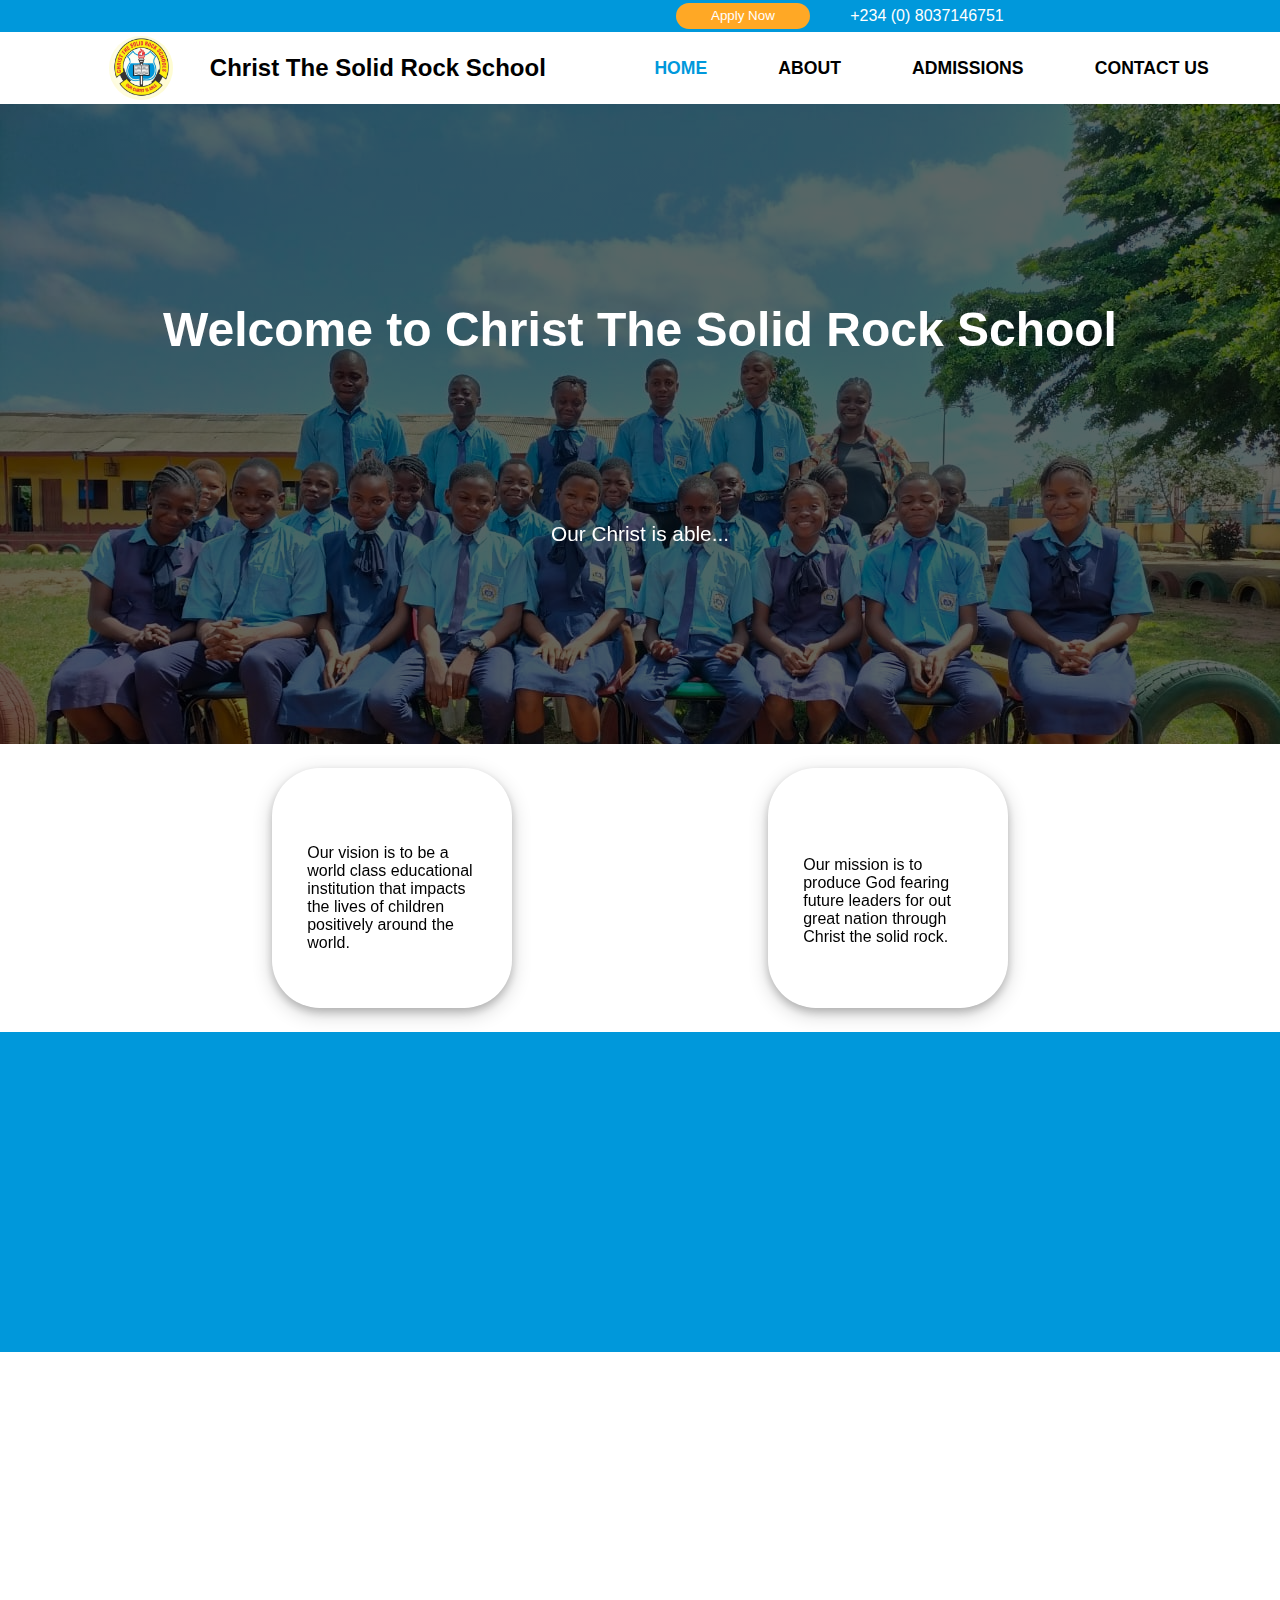
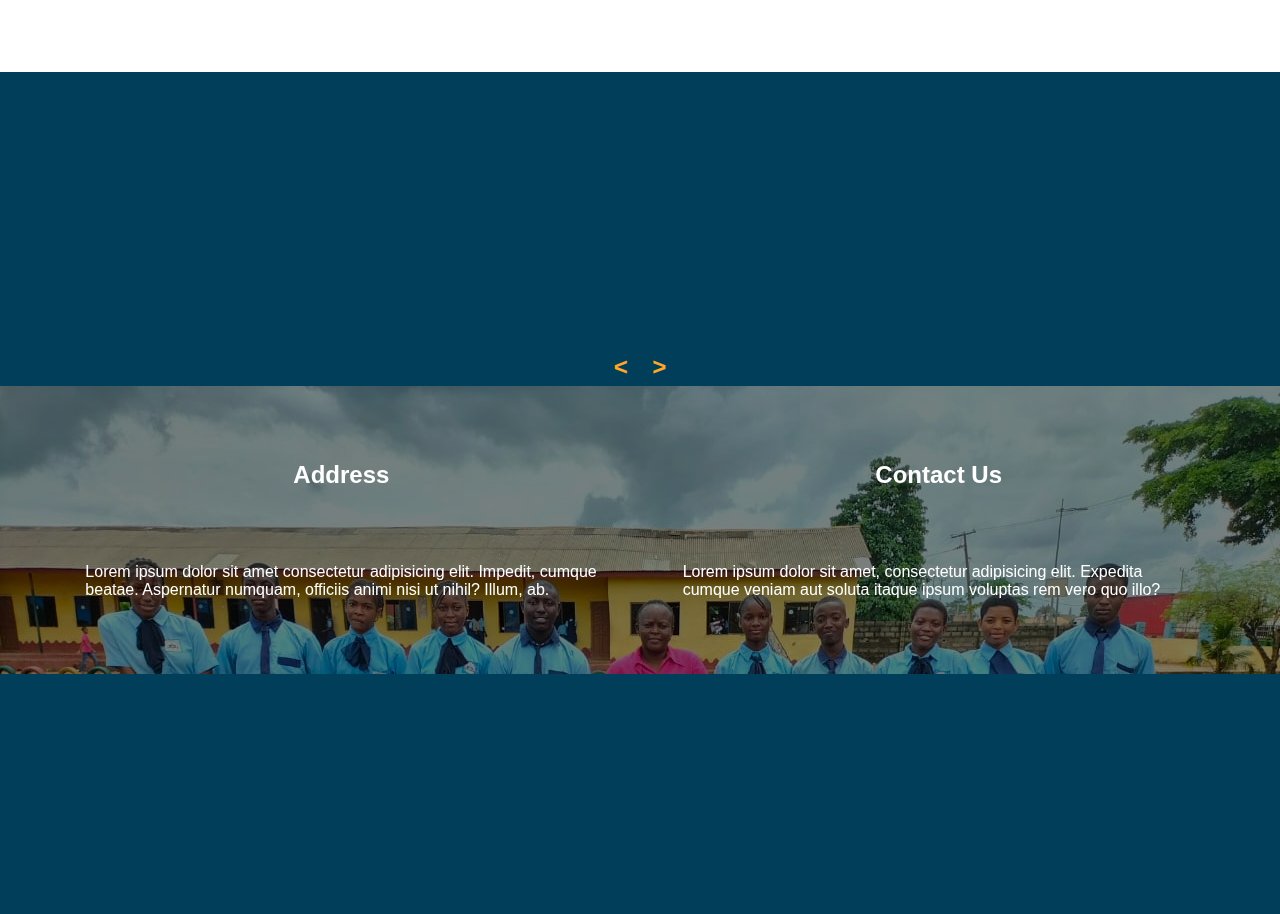
<file: Christ-The-Solid-Rock-Schools/HTML/index.html>
<!DOCTYPE html>
<html lang="en">
  <head>
    <meta charset="UTF-8" />
    <meta name="viewport" content="width=device-width, initial-scale=1.0" />
    <title>CTSRS</title>
    <!-- Link to CSS file -->
    <link
      rel="stylesheet"
      href="/Christ-The-Solid-Rock-Schools/CSS/style.css"
    />
    <!-- Font Awesome Link -->
    <link
      rel="stylesheet"
      href="https://cdnjs.cloudflare.com/ajax/libs/font-awesome/6.4.0/css/all.min.css"
      integrity="sha512-iecdLmaskl7CVkqkXNQ/ZH/XLlvWZOJyj7Yy7tcenmpD1ypASozpmT/E0iPtmFIB46ZmdtAc9eNBvH0H/ZpiBw=="
      crossorigin="anonymous"
      referrerpolicy="no-referrer"
    />
    <!-- Change Favicon -->
    <link
      rel="icon"
      type="image/x-icon"
      href="/Christ-The-Solid-Rock-Schools/IMAGES/logo.jpeg"
    />
    <!-- AOS Library CSS link-->
    <link href="https://unpkg.com/aos@2.3.1/dist/aos.css" rel="stylesheet" />
  </head>
  <body>
    <div class="container">
      <!-- Top Navigation Section -->
      <div class="topPanel">
        <div id="navSocial">
          <a
            href="https://www.facebook.com/solidrock.schools.5?mibextid=ZbWKwL"
            target="_blank"
            ><i class="fa-brands fa-facebook"></i
          ></a>
          <a
            href="https://instagram.com/christthesolidrockschool?igshid=NjlwNzlyMDk2Mg=="
            target="_blank"
            ><i class="fa-brands fa-instagram"></i
          ></a>
        </div>
        <div id="navLinks">
          <a href="#"><button>Apply Now</button></a>
          <a href="tel:+2348037146751" id="callLink"
            ><i class="fa-solid fa-phone"></i>&nbsp;+234 (0) 8037146751</a
          >
        </div>
      </div>
      <!-- Top Panel Ends -->
      <!-- Big Screen Navigation bar  -->
      <div class="navBar">
        <div id="firstDiv">
          <div id="image">
            <img
              src="/Christ-The-Solid-Rock-Schools/IMAGES/logo.jpeg"
              alt="School Logo"
            />
          </div>
          <h2>Christ The Solid Rock School</h2>
        </div>
        <a href="#" id="active">HOME</a>
        <a href="#about_page">ABOUT</a>
        <a href="admission.html">ADMISSIONS</a>
        <a href="contact.html">CONTACT US</a>
      </div>
      <!-- End of Navbar -->
      <!-- Side Navigation -->
      <div id="mySidenav" class="sidenav">
        <a href="javascript:void(0)" class="closebtn" onclick="closeNav()"
          >&times;</a
        >
        <a href="#">Home</a>
        <a href="#about_page">About</a>
        <a href="admission.html">Admissions</a>
        <a href="contact.html">Contact Us</a>
      </div>

      <!-- Use any element to open the sidenav -->
      <!-- firstDiv2 clone -->
      <div id="firstDiv2">
        <div id="image">
          <img
            src="/Christ-The-Solid-Rock-Schools/IMAGES/logo.jpeg"
            alt="School Logo"
          />
        </div>
        <span onclick="openNav()" id="openBtn" style="cursor: pointer"
          ><i class="fa-solid fa-bars"></i
        ></span>
      </div>
      <!-- firstDiv2 clone ends -->

      <!-- Side navigation ends -->
      <!-- HomePage -->
      <div class="homePage">
        <div id="heading">
          <h1
            data-aos="fade-down"
            data-aos-easing="linear"
            data-aos-duration="1500"
          >
            Welcome to Christ The Solid Rock School
          </h1>
          <p
            id="ptag"
            data-aos="fade-right"
            data-aos-easing="linear"
            data-aos-duration="2000"
          >
            Our Christ is able...
          </p>
        </div>
      </div>
      <!-- HomePage ends -->
      <!-- Vision and mission -->
      <div class="ourVision">
        <div
          id="vision"
          data-aos="fade-down"
          data-aos-easing="linear"
          data-aos-duration="2000"
        >
          <i class="fa-solid fa-eye fa-bounce"></i>
          <p>
            Our vision is to be a world class educational institution that
            impacts the lives of children positively around the world.
          </p>
        </div>
        <div
          id="mission"
          data-aos="fade-down"
          data-aos-easing="linear"
          data-aos-duration="2000"
        >
          <i class="fa-solid fa-crosshairs fa-bounce"></i>
          <p>
            Our mission is to produce God fearing future leaders for out great
            nation through Christ the solid rock.
          </p>
        </div>
      </div>
      <!-- Vision and mission ends -->

      <!-- Preschool and elementary write-up -->
      <div class="description1" id="about_page">
        <div
          class="innerText"
          data-aos="fade-right"
          data-aos-easing="linear"
          data-aos-duration="3000"
        >
          <h1>Pre-schoool & Elementary</h1>
          <p>
            Lorem ipsum dolor sit amet consectetur adipisicing elit. Hic
            delectus voluptatum eius molestiae error voluptatem debitis dolore
            vero ad suscipit id sunt illum architecto excepturi, laboriosam
            perferendis qui fugit minus autem inventore cupiditate maiores quos
            ipsum repellat! Atque fugiat unde consectetur nesciunt aliquid
            excepturi debitis beatae ipsum doloremque fuga! Veritatis quae
            placeat aspernatur temporibus necessitatibus totam consectetur
            labore ab sapiente?
          </p>
          <p>
            Lorem ipsum dolor sit amet consectetur adipisicing elit. Animi
            repellendus, porro aperiam praesentium nam quam provident nihil
            voluptate labore eum.
          </p>
          <a href="#"><button>Learn More</button></a>
        </div>
        <div
          class="imageDiv"
          data-aos="fade-left"
          data-aos-easing="linear"
          data-aos-duration="3000"
        >
          <img
            src="/Christ-The-Solid-Rock-Schools/IMAGES/group1.jpg"
            alt="Group image of CTSR students"
          />
        </div>
      </div>
      <!-- pre school and elementary write-up ends -->

      <!-- description2 -->
      <div class="description2">
        <div
          class="innerText2"
          data-aos="fade-left"
          data-aos-easing="linear"
          data-aos-duration="3000"
        >
          <h1>College</h1>
          <p>
            Lorem ipsum dolor sit amet consectetur adipisicing elit. Hic
            delectus voluptatum eius molestiae error voluptatem debitis dolore
            vero ad suscipit id sunt illum architecto excepturi, laboriosam
            perferendis qui fugit minus autem inventore cupiditate maiores quos
            ipsum repellat! Atque fugiat unde consectetur nesciunt aliquid
            excepturi debitis beatae ipsum doloremque fuga! Veritatis quae
            placeat aspernatur temporibus necessitatibus totam consectetur
            labore ab sapiente?
          </p>
          <p>
            Lorem ipsum dolor sit amet consectetur adipisicing elit. Animi
            repellendus, porro aperiam praesentium nam quam provident nihil
            voluptate labore eum.
          </p>
          <a href="#"><button>Learn More</button></a>
        </div>
        <div
          class="imageDiv2"
          data-aos="fade-right"
          data-aos-easing="linear"
          data-aos-duration="3000"
        >
          <img
            src="/Christ-The-Solid-Rock-Schools/IMAGES/group1.jpg"
            alt="Group image of CTSR students"
          />
        </div>
      </div>
      <!-- description2 ends -->

      <!-- testimonial section -->
      <div class="testimonial-slider">
        <div class="slider-container">
          <div
            class="testimonial"
            data-aos="fade-up"
            data-aos-easing="linear"
            data-aos-duration="3000"
          >
            <img
              src="/Christ-The-Solid-Rock-Schools/IMAGES/person5.jpg"
              alt="Person 1"
            />
            <h3>Jedrex Amaikhe</h3>
            <p>
              "Lorem ipsum dolor sit amet, consectetur adipiscing elit. Sed
              vestibulum consectetur nisi id pretium."
            </p>
          </div>
          <div class="testimonial">
            <img
              src="/Christ-The-Solid-Rock-Schools/IMAGES/person8.jpg"
              alt="Person 2"
            />
            <h3>Adejuwon Bello</h3>
            <p>
              "Suspendisse sed velit id libero rhoncus tempus. Fusce feugiat
              urna mauris, non bibendum justo placerat ac."
            </p>
          </div>
          <div class="testimonial">
            <img
              src="/Christ-The-Solid-Rock-Schools/IMAGES/person3.jpg"
              alt="Person 3"
            />
            <h3>Favour Ekwubiri</h3>
            <p>
              "Praesent commodo lorem ut sem commodo, ac scelerisque mauris
              vulputate. Maecenas ac libero vel felis ullamcorper tincidunt."
            </p>
          </div>
          <div class="testimonial">
            <img
              src="/Christ-The-Solid-Rock-Schools/IMAGES/person4.jpg"
              alt="Person 4"
            />
            <h3>Olaoluwa Akinsola</h3>
            <p>
              "Vestibulum convallis mauris eget sapien aliquet, at hendrerit mi
              mattis. Nullam tincidunt felis a risus tincidunt placerat."
            </p>
          </div>
        </div>
        <div class="slider-controls">
          <button class="prev-btn">&lt;</button>
          <button class="next-btn">&gt;</button>
        </div>
      </div>

      <!-- testimonial section ends -->
      <!-- Info -->
      <div class="info">
        <div id="address">
          <h2>Address</h2>
          <p>
            Lorem ipsum dolor sit amet consectetur adipisicing elit. Impedit,
            cumque beatae. Aspernatur numquam, officiis animi nisi ut nihil?
            Illum, ab.
          </p>
        </div>
        <div id="contact">
          <h2>Contact Us</h2>
          <p>
            Lorem ipsum dolor sit amet, consectetur adipisicing elit. Expedita
            cumque veniam aut soluta itaque ipsum voluptas rem vero quo illo?
          </p>
        </div>
      </div>
      <!-- info section ends -->

      <!-- footer section -->
      <footer>
        <div
          class="footerImage"
          data-aos="fade-down"
          data-aos-easing="linear"
          data-aos-duration="3000"
        >
          <img
            src="/Christ-The-Solid-Rock-Schools/IMAGES/logo.jpeg"
            alt="Our Logo"
          />
        </div>
        <div
          id="footerText1"
          data-aos="fade-right"
          data-aos-easing="linear"
          data-aos-duration="3000"
        >
          <p>Courtesy of : CTSRS SS3 2022</p>
          <a href="https://legionites-portfolio.netlify.app" target="_blank">
            Code by : Legionite - Scripts.
          </a>
        </div>
      </footer>
      <!-- footer section ends -->
    </div>

    <!-- AOS Library JavaScript Link -->
    <script src="https://unpkg.com/aos@2.3.1/dist/aos.js"></script>

    <script>
      AOS.init(); //Initialize AOS library
      /* Set the width of the side navigation to 250px */
      function openNav() {
        document.getElementById("mySidenav").style.width = "250px";
      }

      /* Set the width of the side navigation to 0 */
      function closeNav() {
        document.getElementById("mySidenav").style.width = "0";
      }

      // Testimonial javascript code
      document.addEventListener("DOMContentLoaded", function () {
        const sliderContainer = document.querySelector(".slider-container");
        const testimonials = Array.from(
          document.querySelectorAll(".testimonial")
        );
        const prevBtn = document.querySelector(".prev-btn");
        const nextBtn = document.querySelector(".next-btn");

        let currentIndex = 0;
        const testimonialWidth = testimonials[0].offsetWidth;
        const numTestimonials = testimonials.length;

        function showTestimonial(index) {
          const translateX = -testimonialWidth * index;
          sliderContainer.style.transform = `translateX(${translateX}px)`;
        }

        function nextTestimonial() {
          currentIndex = (currentIndex + 1) % numTestimonials;
          showTestimonial(currentIndex);
        }

        function prevTestimonial() {
          currentIndex = (currentIndex - 1 + numTestimonials) % numTestimonials;
          showTestimonial(currentIndex);
        }

        prevBtn.addEventListener("click", prevTestimonial);
        nextBtn.addEventListener("click", nextTestimonial);

        showTestimonial(currentIndex);
      });
    </script>
  </body>
</html>
</file>
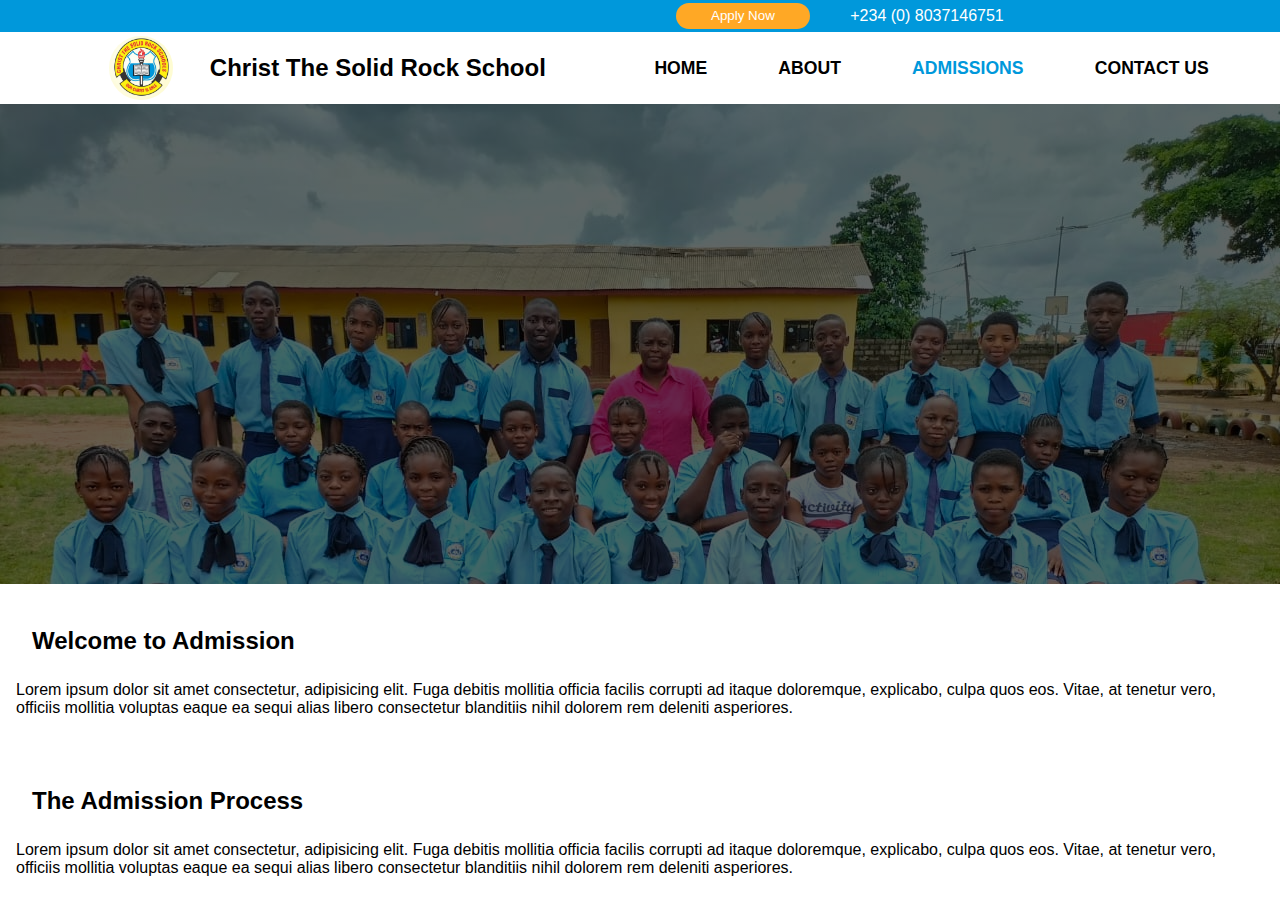
<file: Christ-The-Solid-Rock-Schools/HTML/admission.html>
<!DOCTYPE html>
<html lang="en">
  <head>
    <meta charset="UTF-8" />
    <meta name="viewport" content="width=device-width, initial-scale=1.0" />
    <title>Admissions</title>
    <!-- Link to CSS file -->
    <link
      rel="stylesheet"
      href="/Christ-The-Solid-Rock-Schools/CSS/admission.css"
    />
    <!-- Font Awesome Link -->
    <link
      rel="stylesheet"
      href="https://cdnjs.cloudflare.com/ajax/libs/font-awesome/6.4.0/css/all.min.css"
      integrity="sha512-iecdLmaskl7CVkqkXNQ/ZH/XLlvWZOJyj7Yy7tcenmpD1ypASozpmT/E0iPtmFIB46ZmdtAc9eNBvH0H/ZpiBw=="
      crossorigin="anonymous"
      referrerpolicy="no-referrer"
    />
    <!-- Change Favicon -->
    <link
      rel="icon"
      type="image/x-icon"
      href="/Christ-The-Solid-Rock-Schools/IMAGES/logo.jpeg"
    />
  </head>
  <body>
    <!-- Container begins -->
    <div class="container">
      <!-- Top Navigation Section -->
      <div class="topPanel">
        <div id="navSocial">
          <a
            href="https://www.facebook.com/solidrock.schools.5?mibextid=ZbWKwL"
            target="_blank"
            ><i class="fa-brands fa-facebook"></i
          ></a>
          <a
            href="https://instagram.com/christthesolidrockschool?igshid=NjlwNzlyMDk2Mg=="
            target="_blank"
            ><i class="fa-brands fa-instagram"></i
          ></a>
        </div>
        <div id="navLinks">
          <a href="tel:+2348037146751"><button>Apply Now</button></a>
          <a href="#" id="callLink"
            ><i class="fa-solid fa-phone"></i>&nbsp;+234 (0) 8037146751</a
          >
        </div>
      </div>
      <!-- Top Panel Ends -->
      <!-- Big Screen Navigation bar  -->
      <div class="navBar">
        <div id="firstDiv">
          <div id="image">
            <img
              src="/Christ-The-Solid-Rock-Schools/IMAGES/logo.jpeg"
              alt="School Logo"
            />
          </div>
          <h2>Christ The Solid Rock School</h2>
        </div>
        <a href="index.html">HOME</a>
        <a href="index.html#about_page">ABOUT</a>
        <a href="admission.html" id="active">ADMISSIONS</a>
        <a href="contact.html">CONTACT US</a>
      </div>
      <!-- End of Navbar -->
      <!-- Side Navigation -->
      <div id="mySidenav" class="sidenav">
        <a href="javascript:void(0)" class="closebtn" onclick="closeNav()"
          >&times;</a
        >
        <a href="index.html">Home</a>8
        <a href="index.html#about_page">About</a>
        <a href="admission.html">Admissions</a>
        <a href="contact.html">Contact Us</a>
      </div>
      <!-- Side nav ends here -->
      <!-- firstDiv2 clone -->
      <div id="firstDiv2">
        <div id="image">
          <img
            src="/Christ-The-Solid-Rock-Schools/IMAGES/logo.jpeg"
            alt="School Logo"
          />
        </div>
        <span onclick="openNav()" id="openBtn" style="cursor: pointer"
          ><i class="fa-solid fa-bars"></i
        ></span>
      </div>
      <!-- firstDiv2 clone ends -->
      <!-- HomePage -->
      <div class="homePage">
        <div id="heading"></div>
      </div>
      <!-- HomePage ends -->
      <!-- Admission details begins -->
      <div class="admissionDetails">
        <!-- admission1 div -->
        <div id="admission1">
          <div id="h2Div">
            <h2>Welcome to Admission</h2>
          </div>
          <p>
            Lorem ipsum dolor sit amet consectetur, adipisicing elit. Fuga
            debitis mollitia officia facilis corrupti ad itaque doloremque,
            explicabo, culpa quos eos. Vitae, at tenetur vero, officiis mollitia
            voluptas eaque ea sequi alias libero consectetur blanditiis nihil
            dolorem rem deleniti asperiores.
          </p>
        </div>
        <!-- admission1 div ends -->
        <!-- admission2 div -->
        <div id="admission2">
          <div id="h2Div">
            <h2>The Admission Process</h2>
          </div>
          <p>
            Lorem ipsum dolor sit amet consectetur, adipisicing elit. Fuga
            debitis mollitia officia facilis corrupti ad itaque doloremque,
            explicabo, culpa quos eos. Vitae, at tenetur vero, officiis mollitia
            voluptas eaque ea sequi alias libero consectetur blanditiis nihil
            dolorem rem deleniti asperiores.
          </p>
        </div>
        <!-- admission2 div ends -->
      </div>
      <!-- Admission details ends -->
    </div>
    <!-- Container ends -->

    <script>
      AOS.init();

      /* Set the width of the side navigation to 250px */
      function openNav() {
        document.getElementById("mySidenav").style.width = "250px";
      }

      /* Set the width of the side navigation to 0 */
      function closeNav() {
        document.getElementById("mySidenav").style.width = "0";
      }
    </script>
  </body>
</html>
</file>
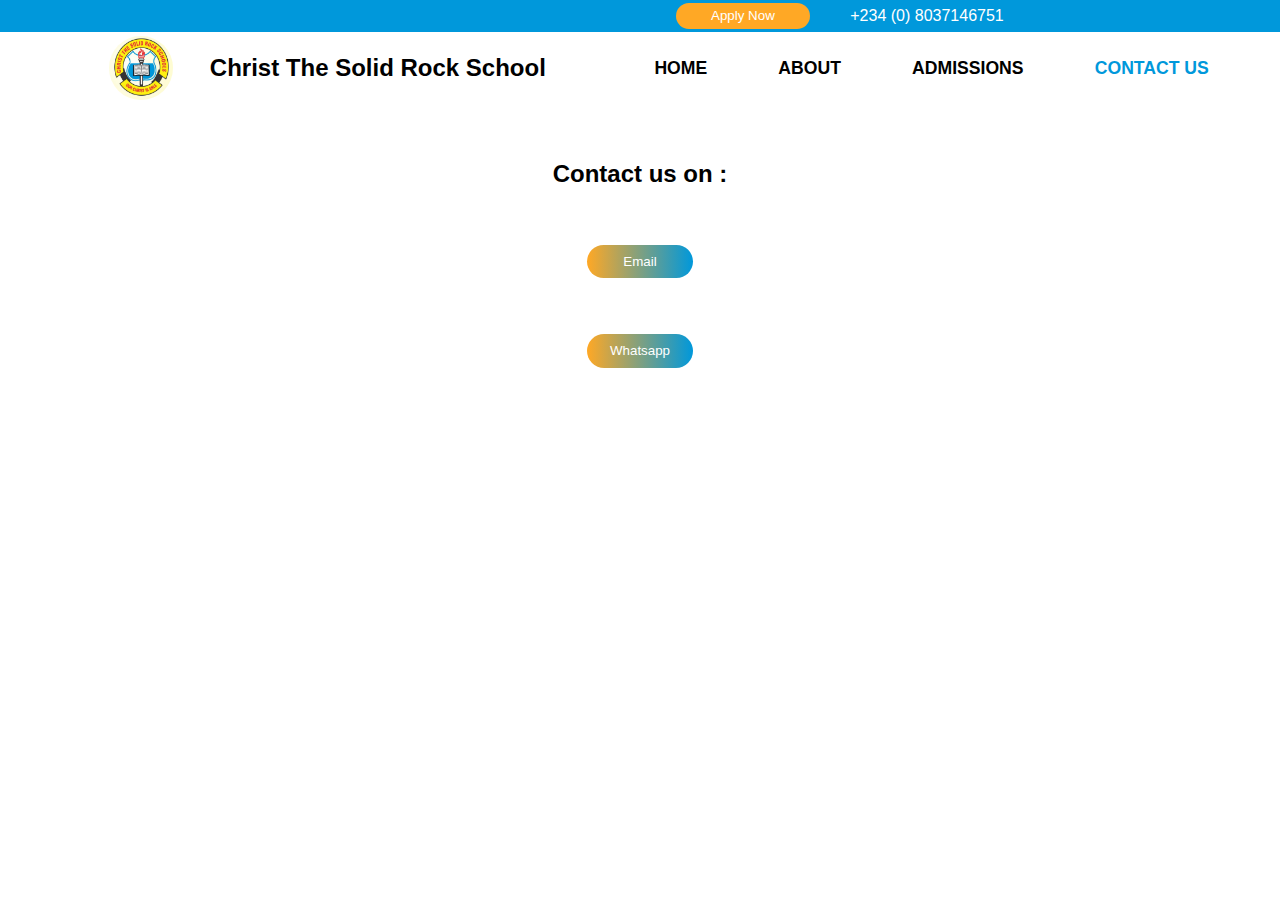
<file: Christ-The-Solid-Rock-Schools/HTML/contact.html>
<!DOCTYPE html>
<html lang="en">
  <head>
    <meta charset="UTF-8" />
    <meta name="viewport" content="width=device-width, initial-scale=1.0" />
    <title>Contact Us</title>
    <!-- Link to CSS file -->
    <link
      rel="stylesheet"
      href="/Christ-The-Solid-Rock-Schools/CSS/contact.css"
    />
    <!-- Font Awesome Link -->
    <link
      rel="stylesheet"
      href="https://cdnjs.cloudflare.com/ajax/libs/font-awesome/6.4.0/css/all.min.css"
      integrity="sha512-iecdLmaskl7CVkqkXNQ/ZH/XLlvWZOJyj7Yy7tcenmpD1ypASozpmT/E0iPtmFIB46ZmdtAc9eNBvH0H/ZpiBw=="
      crossorigin="anonymous"
      referrerpolicy="no-referrer"
    />
    <!-- Change Favicon -->
    <link
      rel="icon"
      type="image/x-icon"
      href="/Christ-The-Solid-Rock-Schools/IMAGES/logo.jpeg"
    />
  </head>
  <body>
    <div class="container">
      <!-- Top Navigation Section -->
      <div class="topPanel">
        <div id="navSocial">
          <a
            href="https://www.facebook.com/solidrock.schools.5?mibextid=ZbWKwL"
            target="_blank"
            ><i class="fa-brands fa-facebook"></i
          ></a>
          <a
            href="https://instagram.com/christthesolidrockschool?igshid=NjlwNzlyMDk2Mg=="
            target="_blank"
            ><i class="fa-brands fa-instagram"></i
          ></a>
        </div>
        <div id="navLinks">
          <a href="#"><button>Apply Now</button></a>
          <a href="tel:+2348037146751" id="callLink"
            ><i class="fa-solid fa-phone"></i>&nbsp;+234 (0) 8037146751</a
          >
        </div>
      </div>
      <!-- Top Panel Ends -->
      <!-- Big Screen Navigation bar  -->
      <div class="navBar">
        <div id="firstDiv">
          <div id="image">
            <img
              src="/Christ-The-Solid-Rock-Schools/IMAGES/logo.jpeg"
              alt="School Logo"
            />
          </div>
          <h2>Christ The Solid Rock School</h2>
        </div>
        <a href="index.html">HOME</a>
        <a href="index.html#about_page">ABOUT</a>
        <a href="admission.html">ADMISSIONS</a>
        <a href="#" id="active">CONTACT US</a>
      </div>
      <!-- End of Navbar -->
      <!-- Side Navigation -->
      <div id="mySidenav" class="sidenav">
        <a href="javascript:void(0)" class="closebtn" onclick="closeNav()"
          >&times;</a
        >
        <a href="index.html">Home</a>8
        <a href="index.html#about_page">About</a>
        <a href="admission.html">Admissions</a>
        <a href="#">Contact Us</a>
      </div>
      <!-- Side nav ends here -->
      <!-- firstDiv2 clone -->
      <div id="firstDiv2">
        <div id="image">
          <img
            src="/Christ-The-Solid-Rock-Schools/IMAGES/logo.jpeg"
            alt="School Logo"
          />
        </div>
        <span onclick="openNav()" id="openBtn" style="cursor: pointer"
          ><i class="fa-solid fa-bars"></i
        ></span>
      </div>
      <!-- firstDiv2 clone ends -->
      <div class="homePage">
        <h2>Contact us on :</h2>
        <a
          href="mailto:Christthesolidrockschools.NG@gmail.com?subject=Hello Christ The Solid Rock Schools&body=I just contacted you from your website. I would love to make an enquiry."
          ><button id="btn">Email</button></a
        >
        <a href="https://wa.me/+2347032034490"><button>Whatsapp</button></a>
      </div>
    </div>

    <script>
      "use strict";
      AOS.init();

      /* Set the width of the side navigation to 250px */
      function openNav() {
        document.getElementById("mySidenav").style.width = "250px";
      }

      /* Set the width of the side navigation to 0 */
      function closeNav() {
        document.getElementById("mySidenav").style.width = "0";
      }
    </script>
  </body>
</html>
</file>
<file: Christ-The-Solid-Rock-Schools/CSS/style.css>
* {
  margin: 0;
  padding: 0;
  box-sizing: border-box;
  font-family: "Trebuchet MS", "Lucida Sans Unicode", "Lucida Grande",
    "Lucida Sans", Arial, sans-serif;
  overflow-x: none;
}
/* Scrollbar customization */
::-webkit-scrollbar {
  width: 10px;
}
::-webkit-scrollbar-thumb {
  background-color: #ffa825;
  border-radius: 50px;
}
::-webkit-scrollbar-track {
  box-shadow: inset 0 0 6px rgba(0, 0, 0, 0.7);
}
/* Scrollbar customization ends */
body,
.container {
  width: 100%;
  height: auto;
  display: flex;
  flex-direction: column;
  justify-content: center;
  align-items: center;
  overflow-x: hidden;
}
/* Code for the top panel */
.topPanel {
  width: 100%;
  height: 2em;
  background-color: #0098db; /*pacific blue*/
  display: flex;
  flex-direction: row;
  justify-content: space-evenly;
  align-items: center;
}
#mySidenav,
#openBtn,
#main {
  display: none;
}
#navSocial {
  width: 10em;
  height: 2em;
  display: flex;
  flex-direction: row;
  justify-content: space-evenly;
  align-items: center;
}
#navSocial a {
  text-decoration: none;
}
#navSocial a i {
  color: #ffffff;
  transition: all 0.3s ease;
}
#navSocial a i:hover {
  transform: scale(1.05);
}
#navLinks {
  width: 25em;
  height: 2em;
  display: flex;
  flex-direction: row;
  justify-content: space-evenly;
  align-items: center;
}
#navLinks a {
  text-decoration: none;
  color: #ffffff;
}
#navLinks a button {
  width: 10em;
  height: 1.9em;
  border-radius: 50px;
  color: #ffffff;
  background-color: #ffa825; /*Lightning yellow*/
  border: none;
  cursor: pointer;
  transition: all 0.3s ease;
}
#navLinks a button:hover {
  transform: scale(1.05);
}
#navLinks #callLink {
  font-size: 1em;
}
/* Top panel code ends */
/* Navbar Code */
.navBar {
  width: 100%;
  height: 4.5em;
  display: flex;
  flex-direction: row;
  justify-content: space-evenly;
  align-items: center;
  -webkit-user-select: none;
}
#firstDiv {
  display: flex;
  flex-direction: row;
  align-items: center;
  justify-content: space-evenly;
  width: 40%;
}
#image {
  width: 4em;
  height: 4em;
}
#image img {
  width: 100%;
  height: 100%;
  -webkit-user-drag: none;
  border-radius: 50px;
}
.navBar a {
  text-decoration: none;
  color: #000;
  font-weight: 800;
  font-size: 1.1em;
  transition: all 0.3s ease;
}
.navBar a:hover {
  transform: scale(1.05);
}
.navBar a#active {
  color: #0098db;
}
/* Navbar code ends */
.homePage {
  background-image: linear-gradient(rgba(0, 0, 0, 0.6), rgba(0, 0, 0, 0.6)),
    url("/Christ-The-Solid-Rock-Schools/IMAGES/bg-img.jpg");
  background-repeat: no-repeat;
  background-blend-mode: darken !important;
  width: 100%;
  height: 40em;
  z-index: 1;
  display: flex;
  flex-direction: column;
  justify-content: center;
  align-items: center;
}

.homePage #heading {
  width: 100%;
  height: 40em;
  display: flex;
  flex-direction: column;
  justify-content: space-evenly;
  align-items: center;
  padding: 2em;
}
.homePage #heading h1 {
  color: rgb(255, 255, 255);
  font-size: 3em;
  -webkit-user-select: none;
}
#ptag {
  color: #ffffff;
  font-size: 1.3em;
}
#firstDiv2 {
  display: none;
}
.ourVision {
  width: 100%;
  height: 18em;
  display: flex;
  flex-direction: row;
  justify-content: space-evenly;
  align-items: center;
  padding: 1em;
  -webkit-user-select: none;
}
#vision {
  width: 15em;
  height: 15em;
  display: flex;
  flex-direction: column;
  justify-content: space-evenly;
  align-items: center;
  padding: 2.2em;
  box-shadow: 0 4px 8px 0 rgba(0, 0, 0, 0.2), 0 6px 20px 0 rgba(0, 0, 0, 0.19);
  border-radius: 3em;
}
#mission {
  width: 15em;
  height: 15em;
  display: flex;
  flex-direction: column;
  justify-content: space-evenly;
  align-items: center;
  padding: 2.2em;
  box-shadow: 0 4px 8px 0 rgba(0, 0, 0, 0.2), 0 6px 20px 0 rgba(0, 0, 0, 0.19);
  border-radius: 3em;
}
.ourVision i {
  font-size: 3em;
  color: #ffa825;
}
.description1 {
  width: 100%;
  height: 20em;
  background-color: #0098db;
  display: flex;
  flex-direction: row;
  justify-content: space-evenly;
  align-items: center;
  padding: 1em;
}
.innerText {
  width: 50%;
  /* padding: em; */
  height: 100%;
  display: flex;
  flex-direction: column;
  justify-content: space-evenly;
  align-items: center;
  color: #ffffff;
}
.innerText h1 {
  text-decoration: underline;
}
.imageDiv {
  width: 23em;
  height: 18em;
}
.imageDiv img {
  width: 100%;
  height: 100%;
  border-radius: 3em;
  -webkit-user-drag: none;
  -webkit-user-select: none;
}
/* Description 2 */
.description2 {
  width: 100%;
  height: 20em;
  background-color: #ffffff;
  display: flex;
  flex-direction: row-reverse;
  justify-content: space-evenly;
  align-items: center;
  padding: 1em;
}
.innerText2 {
  width: 50%;
  height: 100%;
  display: flex;
  flex-direction: column;
  justify-content: space-evenly;
  align-items: center;
  color: #0098db;
}
.innerText2 h1 {
  text-decoration: underline;
}
.imageDiv2 {
  width: 23em;
  height: 18em;
}
.imageDiv2 img {
  width: 100%;
  height: 100%;
  border-radius: 3em;
  -webkit-user-drag: none;
  -webkit-user-select: none;
}
.innerText button,
.innerText2 button {
  width: 10em;
  height: 2.5em;
  border-radius: 50px;
  border: none;
  color: #ffffff;
  background-color: #ffa825;
  transition: all 0.3s ease;
  cursor: pointer;
}
.innerText button:hover,
.innerText2 button:hover {
  transform: scale(1.05);
}

/* Description 2 ends */

/* TESTIMONIAL SECTION */
.testimonial-slider {
  width: 100%;
  margin: 0 auto;
  overflow: hidden;
  /* background-color: #0098db; */
  background-color: #003e59;
  color: #ffffff;
  -webkit-user-select: none;
}

.slider-container {
  display: flex;
  transition: transform 0.3s ease;
}

.testimonial {
  flex: 0 0 100%;
  padding: 20px;
  text-align: center;
}

.testimonial img {
  width: 170px;
  height: 170px;
  border-radius: 50%;
  margin-bottom: 10px;
  -webkit-user-drag: none;
  -webkit-user-select: none;
  border: 3px solid #ffa825;
  -webkit-user-drag: none;
}

.testimonial h3 {
  font-size: 18px;
  margin-bottom: 5px;
}

.testimonial p {
  font-size: 14px;
}

.slider-controls {
  margin-top: 10px;
  text-align: center;
  font-weight: 800;
}

.prev-btn,
.next-btn {
  background: none;
  border: none;
  font-size: 24px;
  cursor: pointer;
  font-weight: 800;
  padding: 5px 10px;
  color: #ffa825;
}

.prev-btn:hover,
.next-btn:hover {
  background-color: white;
}

/* TESTIMONIAL SECTION  ENDS*/
.info {
  background-image: linear-gradient(rgba(0, 0, 0, 0.5), rgba(0, 0, 0, 0.5)),
    url("/Christ-The-Solid-Rock-Schools/IMAGES/group1.jpg");
  background-repeat: no-repeat;
  background-blend-mode: darken !important;
  width: 100%;
  height: 18em;
  z-index: 1;
  display: flex;
  flex-direction: row;
  justify-content: space-evenly;
  align-items: center;
}
.info #address {
  width: 40%;
  height: 100%;
  display: flex;
  flex-direction: column;
  justify-content: space-evenly;
  align-items: center;
  color: #ffffff;
  -webkit-user-select: none;
}
.info #contact {
  width: 40%;
  height: 100%;
  display: flex;
  flex-direction: column;
  justify-content: space-evenly;
  align-items: center;
  color: #ffffff;
  -webkit-user-select: none;
}
/* FOOTER SECTION */
footer {
  width: 100%;
  height: 15em;
  background-color: #003e59;
  color: #ffffff;
  -webkit-user-select: none;
  display: flex;
  flex-direction: row;
  justify-content: space-evenly;
  align-items: center;
}
.footerImage {
  width: 12em;
  height: 12em;
}
.footerImage img {
  width: 100%;
  height: 100%;
  border-radius: 50%;
  -webkit-user-select: none;
  -webkit-user-drag: none;
}
footer a {
  text-decoration: none;
  color: #ffffff;
  transition: all 0.3s ease;
}
footer a:hover {
  text-decoration: underline;
  transform: scale(1.05);
}
footer #footerText1 {
  width: 50%;
  height: 3em;
  display: flex;
  flex-direction: row;
  justify-content: space-evenly;
  align-items: center;
}
/* FOOTER SECTION ENDS */

/* Screens lower than 768px */
@media (max-width: 768px) {
  ::-webkit-scrollbar {
    display: none;
  }
  ::-webkit-scrollbar-thumb {
    display: none;
  }
  ::-webkit-scrollbar-track {
    box-shadow: none;
  }

  body,
  .container {
    width: 100%;
    height: auto;
    display: flex;
    flex-direction: column;
    justify-content: center;
    align-items: center;
    overflow-x: hidden;
  }
  .topPanel {
    width: 100%;
    height: 10em;
    background-color: #0098db; /*pacific blue*/
    display: flex;
    flex-direction: column;
    justify-content: space-evenly;
    align-items: center;
    padding: 1em;
    -webkit-user-select: none;
  }
  #navLinks {
    width: 25em;
    height: 7em;
    display: flex;
    flex-direction: column;
    justify-content: space-evenly;
    align-items: center;
  }
  #navLinks a button {
    width: 14em;
    height: 2.5em;
    border-radius: 50px;
    color: #ffffff;
    background-color: #ffa825; /*Lightning yellow*/
    border: none;
    cursor: pointer;
    transition: all 0.3s ease;
    font-size: 1.1em;
  }
  #navLinks #callLink {
    font-size: 1.2em;
  }
  #navSocial {
    width: 10em;
    height: 2em;
    display: flex;
    flex-direction: row;
    justify-content: space-evenly;
    align-items: center;
  }
  .navBar {
    display: none;
  }
  .homePage {
    width: 100%;
    height: auto;
  }
  .homePage * {
    overflow: none !important;
  }

  #mySidenav,
  #openBtn,
  #main {
    display: initial;
  }
  .innerText button,
  .innerText2 button {
    width: 10em;
    height: 3em;
    border-radius: 50px;
    border: none;
    color: #ffffff;
    background-color: #ffa825;
    transition: all 0.3s ease;
    cursor: pointer;
    margin-top: 1%;
  }
  .info {
    background-image: linear-gradient(rgba(0, 0, 0, 0.5), rgba(0, 0, 0, 0.5)),
      url("/Christ-The-Solid-Rock-Schools/IMAGES/group1.jpg");
    background-repeat: no-repeat;
    background-blend-mode: darken !important;
    width: 100%;
    height: 20em;
    z-index: 1;
    display: flex;
    flex-direction: column;
    justify-content: space-evenly;
    align-items: center;
  }
  .info #address {
    width: 100%;
    height: 10em;
    display: flex;
    flex-direction: column;
    justify-content: space-evenly;
    align-items: center;
    color: #ffffff;
    -webkit-user-select: none;
    padding: 1em;
  }
  .info #contact {
    width: 100%;
    height: 10em;
    display: flex;
    flex-direction: column;
    justify-content: space-evenly;
    align-items: center;
    color: #ffffff;
    -webkit-user-select: none;
    padding: 1em;
  }
  /* FOOTER SECTION */
  footer {
    width: 100%;
    height: 40em;
    background-color: #003e59;
    color: #ffffff;
    -webkit-user-select: none;
    display: flex;
    flex-direction: column;
    justify-content: space-evenly;
    align-items: center;
  }
  .footerImage {
    width: 12em;
    height: 12em;
  }
  .footerImage img {
    width: 100%;
    height: 100%;
    border-radius: 50%;
  }
  footer a {
    text-decoration: none;
    color: #ffffff;
    transition: all 0.3s ease;
  }
  footer a:hover {
    text-decoration: underline;
    transform: scale(1.05);
  }
  footer #footerText1 {
    width: 100%;
    height: 17em;
    display: flex;
    flex-direction: column;
    justify-content: space-evenly;
    align-items: center;
    padding: 1em;
  }
  /* FOOTER SECTION ENDS */

  #firstDiv2 {
    width: 100%;
    height: 5em;
    display: flex;
    flex-direction: row;
    justify-content: space-evenly;
    align-items: center;
  }
  #firstDiv2 i {
    font-size: 2em;
  }
  .homePage #heading {
    width: 100%;
    height: 40em;
    display: flex;
    flex-direction: column;
    justify-content: space-evenly;
    align-items: center;
    padding: 1em;
  }
  .homePage #heading h1 {
    color: rgb(255, 255, 255);
    font-size: 2em;
    -webkit-user-select: none;
  }
  #ptag {
    -webkit-user-select: none;
    color: #ffffff;
  }
  .ourVision {
    width: 100%;
    height: 40em;
    display: flex;
    flex-direction: column;
    justify-content: space-evenly;
    align-items: center;
    padding: 1em;
    -webkit-user-select: none;
  }
  #vision {
    width: 15em;
    height: 15em;
    display: flex;
    flex-direction: column;
    justify-content: space-evenly;
    align-items: center;
    padding: 2.2em;
    box-shadow: 0 4px 8px 0 rgba(0, 0, 0, 0.2), 0 6px 20px 0 rgba(0, 0, 0, 0.19);
    border-radius: 10em;
  }
  #mission {
    width: 15em;
    height: 15em;
    display: flex;
    flex-direction: column;
    justify-content: space-evenly;
    align-items: center;
    padding: 2.2em;
    box-shadow: 0 4px 8px 0 rgba(0, 0, 0, 0.2), 0 6px 20px 0 rgba(0, 0, 0, 0.19);
    border-radius: 10em;
  }
  .ourVision i {
    font-size: 3em;
    color: #ffa825;
  }
  .description1 {
    width: 100%;
    height: 50em;
    background-color: #0098db;
    display: flex;
    flex-direction: column-reverse;
    justify-content: space-evenly;
    align-items: center;
    padding: 1em;
  }
  .innerText {
    width: 100%;
    padding: 1em;
    height: 100%;
    display: flex;
    flex-direction: column;
    justify-content: space-evenly;
    align-items: center;
    color: #ffffff;
  }
  .innerText h1 {
    text-decoration: underline;
  }
  .imageDiv {
    width: 100%;
    height: 18em;
  }
  .imageDiv img {
    width: 100%;
    height: 100%;
    border-radius: 3em;
    -webkit-user-drag: none;
    -webkit-user-select: none;
  }
  /* Description 2 */
  .description2 {
    width: 100%;
    height: 50em;
    background-color: #ffffff;
    display: flex;
    flex-direction: column-reverse;
    justify-content: space-evenly;
    align-items: center;
    padding: 1em;
  }
  .innerText2 {
    width: 100%;
    padding: 1em;
    height: 100%;
    display: flex;
    flex-direction: column;
    justify-content: space-evenly;
    align-items: center;
    color: #0098db;
  }
  .innerText2 h1 {
    text-decoration: underline;
  }
  .imageDiv2 {
    width: 100%;
    height: 18em;
  }
  .imageDiv2 img {
    width: 100%;
    height: 100%;
    border-radius: 3em;
    -webkit-user-drag: none;
    -webkit-user-select: none;
  }
}

/* SIDE NAV */
/* The side navigation menu */
.sidenav {
  height: 100%; /* 100% Full-height */
  width: 0; /* 0 width - change this with JavaScript */
  position: fixed; /* Stay in place */
  z-index: 12; /* Stay on top */
  top: 0; /* Stay at the top */
  left: 0;
  background-color: #ffa825; /* Black*/
  overflow-x: hidden; /* Disable horizontal scroll */
  padding-top: 60px; /* Place content 60px from the top */
  transition: 0.5s; /* 0.5 second transition effect to slide in the sidenav */
}

/* The navigation menu links */
.sidenav a {
  padding: 8px 8px 8px 32px;
  text-decoration: none;
  font-size: 25px;
  color: #000;
  display: block;
  transition: 0.3s;
}

/* When you mouse over the navigation links, change their color */
.sidenav a:hover {
  color: #f1f1f1;
}

/* Position and style the close button (top right corner) */
.sidenav .closebtn {
  position: absolute;
  top: 0;
  right: 25px;
  font-size: 36px;
  margin-left: 50px;
}

/* Style page content - use this if you want to push the page content to the right when you open the side navigation */
#main {
  transition: margin-left 0.5s;
  padding: 20px;
}

/* On smaller screens, where height is less than 450px, change the style of the sidenav (less padding and a smaller font size) */
@media screen and (max-height: 450px) {
  .sidenav {
    padding-top: 15px;
  }
  .sidenav a {
    font-size: 18px;
  }
}
/* SIDE NAV ENDS*/
</file>
<file: Christ-The-Solid-Rock-Schools/CSS/admission.css>
* {
  margin: 0;
  padding: 0;
  box-sizing: border-box;
  overflow-x: none;
  -webkit-user-select: none;
  font-family: "Trebuchet MS", "Lucida Sans Unicode", "Lucida Grande",
    "Lucida Sans", Arial, sans-serif;
}
/* Scrollbar customization */
::-webkit-scrollbar {
  width: 10px;
}
::-webkit-scrollbar-thumb {
  background-color: #ffa825;
  border-radius: 50px;
}
::-webkit-scrollbar-track {
  box-shadow: inset 0 0 6px rgba(0, 0, 0, 0.7);
}
/* Scrollbar customization ends */

body,
.container {
  width: 100%;
  height: auto;
  display: flex;
  flex-direction: column;
  justify-content: center;
  align-items: center;
  overflow-x: hidden;
}
/* Code for the top panel */
.topPanel {
  width: 100%;
  height: 2em;
  background-color: #0098db; /*pacific blue*/
  display: flex;
  flex-direction: row;
  justify-content: space-evenly;
  align-items: center;
}
#mySidenav,
#openBtn,
#main {
  display: none;
}
#navSocial {
  width: 10em;
  height: 2em;
  display: flex;
  flex-direction: row;
  justify-content: space-evenly;
  align-items: center;
}
#navSocial a {
  text-decoration: none;
}
#navSocial a i {
  color: #ffffff;
  transition: all 0.3s ease;
}
#navSocial a i:hover {
  transform: scale(1.05);
}
#navLinks {
  width: 25em;
  height: 2em;
  display: flex;
  flex-direction: row;
  justify-content: space-evenly;
  align-items: center;
}
#navLinks a {
  text-decoration: none;
  color: #ffffff;
}
#navLinks a button {
  width: 10em;
  height: 1.9em;
  border-radius: 50px;
  color: #ffffff;
  background-color: #ffa825; /*Lightning yellow*/
  border: none;
  cursor: pointer;
  transition: all 0.3s ease;
}
#navLinks a button:hover {
  transform: scale(1.05);
}
#navLinks #callLink {
  font-size: 1em;
}
/* Top panel code ends */
/* Navbar Code */
.navBar {
  width: 100%;
  height: 4.5em;
  display: flex;
  flex-direction: row;
  justify-content: space-evenly;
  align-items: center;
  -webkit-user-select: none;
}
#firstDiv {
  display: flex;
  flex-direction: row;
  align-items: center;
  justify-content: space-evenly;
  width: 40%;
}
#image {
  width: 4em;
  height: 4em;
}
#image img {
  width: 100%;
  height: 100%;
  -webkit-user-drag: none;
  border-radius: 50px;
}
.navBar a {
  text-decoration: none;
  color: #000;
  font-weight: 800;
  font-size: 1.1em;
  transition: all 0.3s ease;
}
.navBar a:hover {
  transform: scale(1.05);
}
.navBar a#active {
  color: #0098db;
}
/* Navbar code ends */
#firstDiv2 {
  display: none;
}
/* homePage begins */
.homePage {
  background-image: linear-gradient(rgba(0, 0, 0, 0.6), rgba(0, 0, 0, 0.6)),
    url("/Christ-The-Solid-Rock-Schools/IMAGES/group1.jpg");
  background-repeat: no-repeat;
  background-blend-mode: darken !important;
  width: 100%;
  height: 30em;
  z-index: 1;
  display: flex;
  flex-direction: column;
  justify-content: center;
  align-items: center;
}

.homePage #heading {
  width: 100%;
  height: 30em;
  display: flex;
  flex-direction: column;
  justify-content: space-evenly;
  align-items: center;
  padding: 2em;
}
/* homePage ends */
/* Admission details */
.admissionDetails {
  width: 100%;
  height: 20em;
  display: flex;
  flex-direction: column;
  justify-content: space-evenly;
  align-items: center;
}
#admission1,
#admission2 {
  width: 100%;
  height: 10em;
  display: flex;
  flex-direction: column;
  justify-content: space-evenly;
  align-items: center;
  padding: 1em;
}
#admission1 #h2Div,
#admission2 #h2Div {
  width: 100%;
  height: auto;
  padding: 1em;
  display: flex;
  flex-direction: row;
  justify-content: start;
}
/* Admission details ends */

@media (max-width: 768px) {
  * {
    -webkit-user-select: none;
    -webkit-user-drag: none;
  }
  ::-webkit-scrollbar {
    display: none;
  }
  ::-webkit-scrollbar-thumb {
    display: none;
  }
  ::-webkit-scrollbar-track {
    box-shadow: none;
  }

  body,
  .container {
    width: 100%;
    height: auto;
    display: flex;
    flex-direction: column;
    justify-content: center;
    align-items: center;
    overflow-x: hidden;
  }
  .topPanel {
    width: 100%;
    height: 10em;
    background-color: #0098db; /*pacific blue*/
    display: flex;
    flex-direction: column;
    justify-content: space-evenly;
    align-items: center;
    padding: 1em;
    -webkit-user-select: none;
  }
  #navLinks {
    width: 25em;
    height: 7em;
    display: flex;
    flex-direction: column;
    justify-content: space-evenly;
    align-items: center;
  }
  #navLinks a button {
    width: 14em;
    height: 2.5em;
    border-radius: 50px;
    color: #ffffff;
    background-color: #ffa825; /*Lightning yellow*/
    border: none;
    cursor: pointer;
    transition: all 0.3s ease;
    font-size: 1.1em;
  }
  #navLinks #callLink {
    font-size: 1.2em;
  }
  #navSocial {
    width: 10em;
    height: 2em;
    display: flex;
    flex-direction: row;
    justify-content: space-evenly;
    align-items: center;
  }
  .navBar {
    display: none;
  }
  #mySidenav,
  #openBtn,
  #main {
    display: initial;
  }
  #firstDiv2 {
    width: 100%;
    height: 5em;
    display: flex;
    flex-direction: row;
    justify-content: space-evenly;
    align-items: center;
  }
  #firstDiv2 i {
    font-size: 2em;
  }
  .homePage {
    width: 100%;
    height: auto;
  }
  .homePage * {
    overflow: none !important;
  }
  /* Admission details */
  .admissionDetails {
    width: 100%;
    height: 30em;
    display: flex;
    flex-direction: column;
    justify-content: space-evenly;
    align-items: center;
  }
  #admission1,
  #admission2 {
    width: 100%;
    height: 26em;
    display: flex;
    flex-direction: column;
    justify-content: space-evenly;
    align-items: center;
    padding: 1em;
  }
  #admission1 #h2Div,
  #admission2 #h2Div {
    width: 100%;
    height: auto;
    padding: 1em;
    display: flex;
    flex-direction: row;
    justify-content: center;
    align-items: center;
  }
  /* Admission details ends */
}

/* SIDE NAV */
/* The side navigation menu */
.sidenav {
  height: 100%; /* 100% Full-height */
  width: 0; /* 0 width - change this with JavaScript */
  position: fixed; /* Stay in place */
  z-index: 12; /* Stay on top */
  top: 0; /* Stay at the top */
  left: 0;
  background-color: #ffa825; /* Black*/
  overflow-x: hidden; /* Disable horizontal scroll */
  padding-top: 60px; /* Place content 60px from the top */
  transition: 0.5s; /* 0.5 second transition effect to slide in the sidenav */
}

/* The navigation menu links */
.sidenav a {
  padding: 8px 8px 8px 32px;
  text-decoration: none;
  font-size: 25px;
  color: #000;
  display: block;
  transition: 0.3s;
}

/* When you mouse over the navigation links, change their color */
.sidenav a:hover {
  color: #f1f1f1;
}

/* Position and style the close button (top right corner) */
.sidenav .closebtn {
  position: absolute;
  top: 0;
  right: 25px;
  font-size: 36px;
  margin-left: 50px;
}

/* Style page content - use this if you want to push the page content to the right when you open the side navigation */
#main {
  transition: margin-left 0.5s;
  padding: 20px;
}

/* On smaller screens, where height is less than 450px, change the style of the sidenav (less padding and a smaller font size) */
@media screen and (max-height: 450px) {
  .sidenav {
    padding-top: 15px;
  }
  .sidenav a {
    font-size: 18px;
  }
}
/* SIDE NAV ENDS*/
</file>
<file: Christ-The-Solid-Rock-Schools/CSS/contact.css>
* {
  margin: 0;
  padding: 0;
  box-sizing: border-box;
  -webkit-user-select: none;
  font-family: "Trebuchet MS", "Lucida Sans Unicode", "Lucida Grande",
    "Lucida Sans", Arial, sans-serif;
}
/* Scrollbar customization */
::-webkit-scrollbar {
  width: 10px;
}
::-webkit-scrollbar-thumb {
  background-color: #ffa825;
  border-radius: 50px;
}
::-webkit-scrollbar-track {
  box-shadow: inset 0 0 6px rgba(0, 0, 0, 0.7);
}
/* Scrollbar customization ends */

body,
.container {
  width: 100%;
  height: auto;
  display: flex;
  flex-direction: column;
  justify-content: center;
  align-items: center;
  overflow-x: hidden;
}
/* Code for the top panel */
.topPanel {
  width: 100%;
  height: 2em;
  background-color: #0098db; /*pacific blue*/
  display: flex;
  flex-direction: row;
  justify-content: space-evenly;
  align-items: center;
}
#mySidenav,
#openBtn,
#main {
  display: none;
}
#navSocial {
  width: 10em;
  height: 2em;
  display: flex;
  flex-direction: row;
  justify-content: space-evenly;
  align-items: center;
}
#navSocial a {
  text-decoration: none;
}
#navSocial a i {
  color: #ffffff;
  transition: all 0.3s ease;
}
#navSocial a i:hover {
  transform: scale(1.05);
}
#navLinks {
  width: 25em;
  height: 2em;
  display: flex;
  flex-direction: row;
  justify-content: space-evenly;
  align-items: center;
}
#navLinks a {
  text-decoration: none;
  color: #ffffff;
}
#navLinks a button {
  width: 10em;
  height: 1.9em;
  border-radius: 50px;
  color: #ffffff;
  background-color: #ffa825; /*Lightning yellow*/
  border: none;
  cursor: pointer;
  transition: all 0.3s ease;
}
#navLinks a button:hover {
  transform: scale(1.05);
}
#navLinks #callLink {
  font-size: 1em;
}
/* Top panel code ends */
/* Navbar Code */
.navBar {
  width: 100%;
  height: 4.5em;
  display: flex;
  flex-direction: row;
  justify-content: space-evenly;
  align-items: center;
  -webkit-user-select: none;
}
#firstDiv {
  display: flex;
  flex-direction: row;
  align-items: center;
  justify-content: space-evenly;
  width: 40%;
}
#image {
  width: 4em;
  height: 4em;
}
#image img {
  width: 100%;
  height: 100%;
  -webkit-user-drag: none;
  border-radius: 50px;
}
.navBar a {
  text-decoration: none;
  color: #000;
  font-weight: 800;
  font-size: 1.1em;
  transition: all 0.3s ease;
}
.navBar a:hover {
  transform: scale(1.05);
}
.navBar a#active {
  color: #0098db;
}
/* Navbar code ends */
#firstDiv2 {
  display: none;
}
.homePage{
  width: 100%;
  height: 20em;
  display: flex;
  flex-direction: column;
  justify-content: space-evenly;
  align-items: center;
}
.homePage button{
  width: 8em;
  height: 2.5em;
  border-radius: 50px;
  border: none;
  -webkit-user-drag: none;
  -webkit-user-select: none;
  background:linear-gradient(to right,#ffa825,#0098db);
  color: #ffffff;
  cursor: pointer;
  transition: all .3s ease;
}
.homePage button:hover{
  transform: scale(1.05);
}

/* CODE FOR SCREENS LOWER THAN 768PX */
@media (max-width: 768px) {
  * {
    -webkit-user-select: none;
    -webkit-user-drag: none;
  }
  ::-webkit-scrollbar {
    display: none;
  }
  ::-webkit-scrollbar-thumb {
    display: none;
  }
  ::-webkit-scrollbar-track {
    box-shadow: none;
  }

  body,
  .container {
    width: 100%;
    height: auto;
    display: flex;
    flex-direction: column;
    justify-content: center;
    align-items: center;
    overflow-x: hidden;
  }
  .topPanel {
    width: 100%;
    height: 10em;
    background-color: #0098db; /*pacific blue*/
    display: flex;
    flex-direction: column;
    justify-content: space-evenly;
    align-items: center;
    padding: 1em;
    -webkit-user-select: none;
  }
  #navLinks {
    width: 25em;
    height: 7em;
    display: flex;
    flex-direction: column;
    justify-content: space-evenly;
    align-items: center;
  }
  #navLinks a button {
    width: 14em;
    height: 2.5em;
    border-radius: 50px;
    color: #ffffff;
    background-color: #ffa825; /*Lightning yellow*/
    border: none;
    cursor: pointer;
    transition: all 0.3s ease;
    font-size: 1.1em;
  }
  #navLinks #callLink {
    font-size: 1.2em;
  }
  #navSocial {
    width: 10em;
    height: 2em;
    display: flex;
    flex-direction: row;
    justify-content: space-evenly;
    align-items: center;
  }
  .navBar {
    display: none;
  }
  #mySidenav,
  #openBtn,
  #main {
    display: initial;
  }
  #firstDiv2 {
    width: 100%;
    height: 5em;
    display: flex;
    flex-direction: row;
    justify-content: space-evenly;
    align-items: center;
  }
  #firstDiv2 i {
    font-size: 2em;
  }
  .homePage{
    width: 100%;
    height: 20em;
    display: flex;
    flex-direction: column;
    justify-content: space-evenly;
    align-items: center;
  }
  .homePage button{
    width: 10em;
    height: 3em;
    border-radius: 50px;
    border: none;
    -webkit-user-drag: none;
    -webkit-user-select: none;
    background:linear-gradient(to right,#ffa825,#0098db);
    color: #ffffff;
    cursor: pointer;
    transition: all .3s ease;
  }
}

/* SIDE NAV */
/* The side navigation menu */
.sidenav {
  height: 100%; /* 100% Full-height */
  width: 0; /* 0 width - change this with JavaScript */
  position: fixed; /* Stay in place */
  z-index: 12; /* Stay on top */
  top: 0; /* Stay at the top */
  left: 0;
  background-color: #ffa825; /* Black*/
  overflow-x: hidden; /* Disable horizontal scroll */
  padding-top: 60px; /* Place content 60px from the top */
  transition: 0.5s; /* 0.5 second transition effect to slide in the sidenav */
}

/* The navigation menu links */
.sidenav a {
  padding: 8px 8px 8px 32px;
  text-decoration: none;
  font-size: 25px;
  color: #000;
  display: block;
  transition: 0.3s;
}

/* When you mouse over the navigation links, change their color */
.sidenav a:hover {
  color: #f1f1f1;
}

/* Position and style the close button (top right corner) */
.sidenav .closebtn {
  position: absolute;
  top: 0;
  right: 25px;
  font-size: 36px;
  margin-left: 50px;
}

/* Style page content - use this if you want to push the page content to the right when you open the side navigation */
#main {
  transition: margin-left 0.5s;
  padding: 20px;
}

/* On smaller screens, where height is less than 450px, change the style of the sidenav (less padding and a smaller font size) */
@media screen and (max-height: 450px) {
  .sidenav {
    padding-top: 15px;
  }
  .sidenav a {
    font-size: 18px;
  }
}
/* SIDE NAV ENDS*/
</file>
